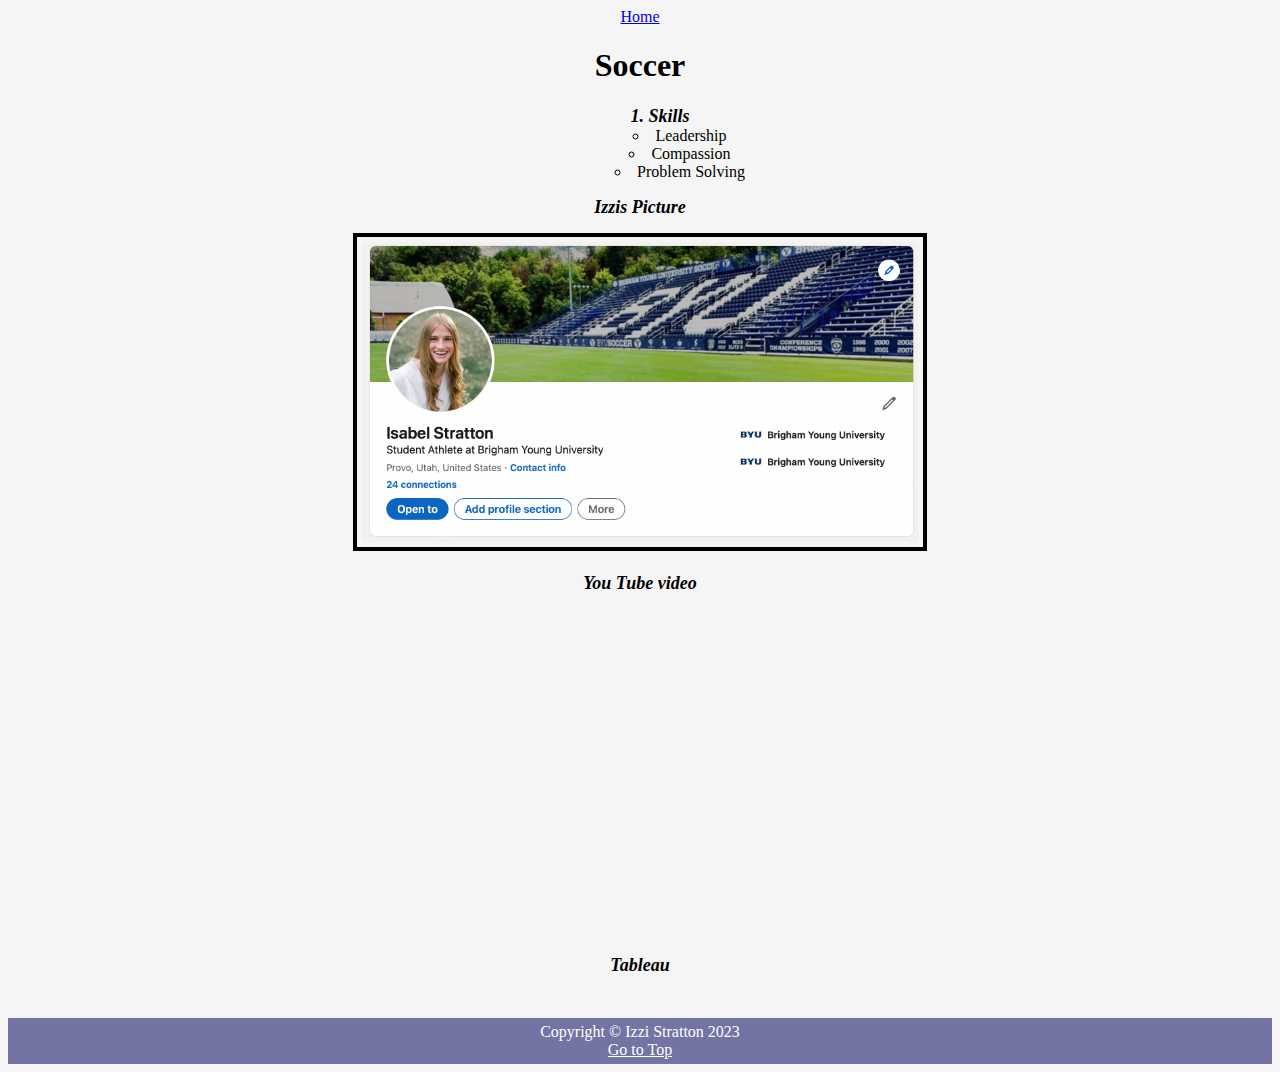
<file: scratch.html>
<!DOCTYPE html>
<html lang="en">
<head>
    <meta charset="UTF-8">
    <meta http-equiv="X-UA-Compatible" content="IE=edge">
    <meta name="viewport" content="width=device-width, initial-scale=1.0">
    <link rel="stylesheet" href="css/scratch.css">
    <title>Izzi's awesome website  </title>
</head>
<body>
    <a href="index.html">Home</a>
    <h1 class="font">Soccer </h1> 
    <ol>
        <li class="bold"> Skills </li>
        <ul>
            <li>Leadership</li>
            <li>Compassion</li>
            <li>Problem Solving </li>

        </ul>
    </ol>
    <h2 class="style1">Izzis Picture </h2>
    <img class="div1" src="assets/img/Screen Shot 2023-04-18 at 8.32.23 AM.png" height="300px" alt="Isabel"> 
    <h3 class="style2">You Tube video </h3>
    <iframe width="560" height="315" src="https://www.youtube.com/embed/l4gIx94Hy_8" title="YouTube video player" frameborder="0" allow="accelerometer; autoplay; clipboard-write; encrypted-media; gyroscope; picture-in-picture; web-share" allowfullscreen></iframe>
    <h4 class="style3">Tableau</h4>
    <br> 
    <div class='tableauPlaceholder padding' id='viz1681863839130' style='position: relative'><noscript><a href='#'><img alt='Hat-Tricks in Football World Cups ' src='https:&#47;&#47;public.tableau.com&#47;static&#47;images&#47;Fo&#47;FootballHattricks&#47;FIFAHat-tricks&#47;1_rss.png' style='border: none' /></a></noscript><object class='tableauViz'  style='display:none;'><param name='host_url' value='https%3A%2F%2Fpublic.tableau.com%2F' /> <param name='embed_code_version' value='3' /> <param name='site_root' value='' /><param name='name' value='FootballHattricks&#47;FIFAHat-tricks' /><param name='tabs' value='no' /><param name='toolbar' value='yes' /><param name='static_image' value='https:&#47;&#47;public.tableau.com&#47;static&#47;images&#47;Fo&#47;FootballHattricks&#47;FIFAHat-tricks&#47;1.png' /> <param name='animate_transition' value='yes' /><param name='display_static_image' value='yes' /><param name='display_spinner' value='yes' /><param name='display_overlay' value='yes' /><param name='display_count' value='yes' /><param name='language' value='en-US' /></object></div>                <script type='text/javascript'>                    var divElement = document.getElementById('viz1681863839130');                    var vizElement = divElement.getElementsByTagName('object')[0];                    vizElement.style.width='1400px';vizElement.style.height='400px';                    var scriptElement = document.createElement('script');                    scriptElement.src = 'https://public.tableau.com/javascripts/api/viz_v1.js';                    vizElement.parentNode.insertBefore(scriptElement, vizElement);                </script>
<div class="footer">
    Copyright &copy Izzi Stratton 2023 <br>
    <a class= "white" href="#top">Go to Top</a>
</div>
</body>
</html>
</file>
<file: css/scratch.css>
.bold {
    font-weight: bold;
    font-size: large;
    font-style: oblique;
}

.style1{
    font-size: large;
    font-style: oblique;
  
  
}

.style2{
    font-size: large;
    font-style: oblique;

}

.style3{
    font-size: large;
    font-style: oblique;
}

body{
    background-color: whitesmoke;
    text-align: center;
    list-style-position: inside;

}

.div1{ 
    border: 4px solid black;
    padding: 5px;

}


.footer {
    text-align: center;
    padding: 5px;
    background-color: rgb(115, 115, 164);
    color: white;
}

.padding{
    padding-left: 55px;
}

.white{
    color: white;
    font-family: 'Times New Roman', Times, serif;
}

.font{ 
    font-family: Georgia, 'Times New Roman', Times, serif;
}
</file>
